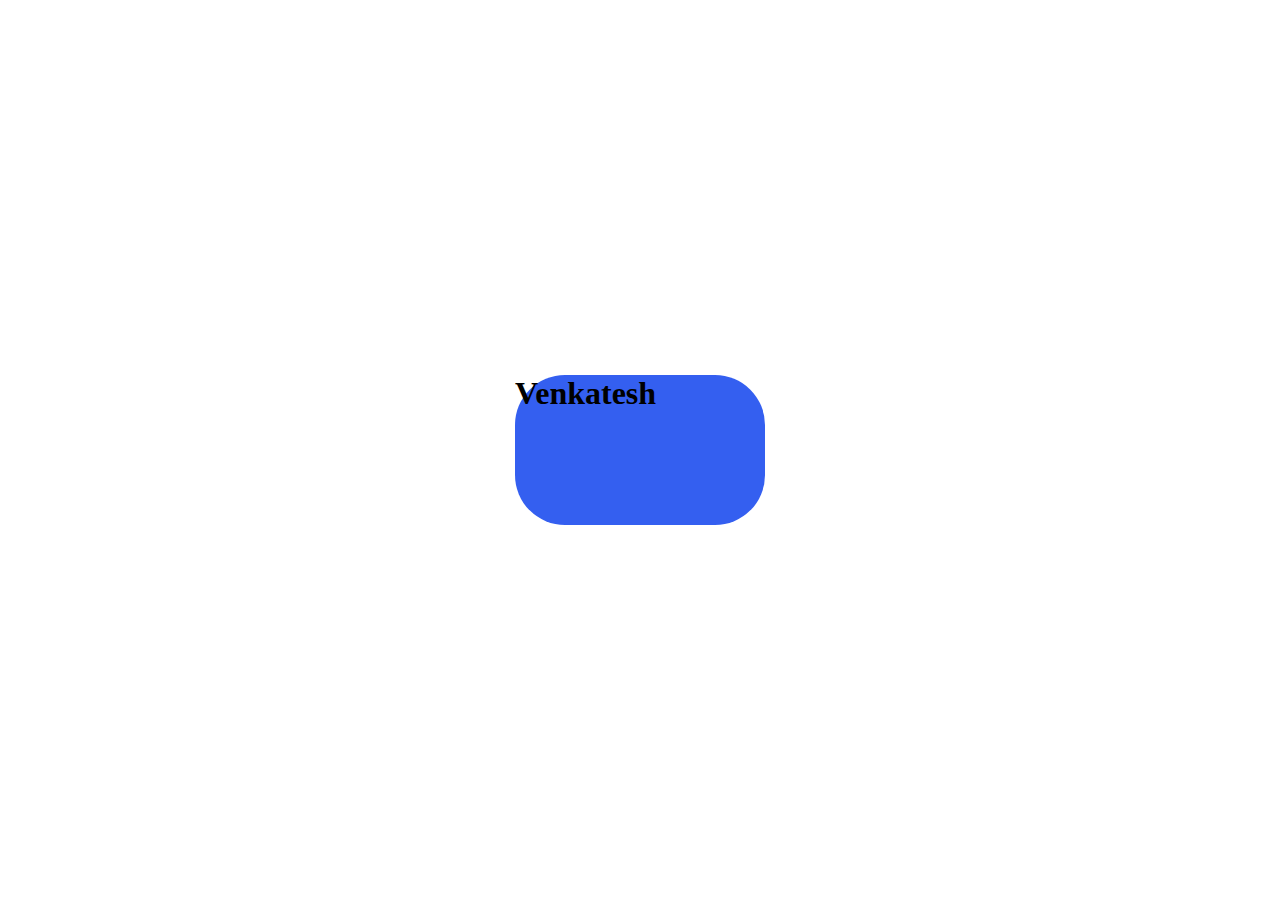
<file: index.html>
<!DOCTYPE html>
<html lang="en">

<head>
    <meta charset="UTF-8">
    <meta name="viewport" content="width=device-width, initial-scale=1.0">
    <title>Document</title>
    <link rel="stylesheet" href="./style.css">
    <script defer src="./script.js"></script>
</head>

<body>

    <div id="pavi-id" class="pavi-class ">
        <!-- Here -->
    </div>

</body>

</html>
</file>
<file: style.css>
* {
    margin: 0;
    padding: 0;
    box-sizing: border-box;
}

body {
    display: flex;
    justify-content: center;
    align-items: center;
    height: 100vh;
}

div {
    width: 250px;
    height: 150px;
    background-color: #0349;
}

.rounded_black {
    border-radius: 50px;
    background-color: #000;
}
</file>
